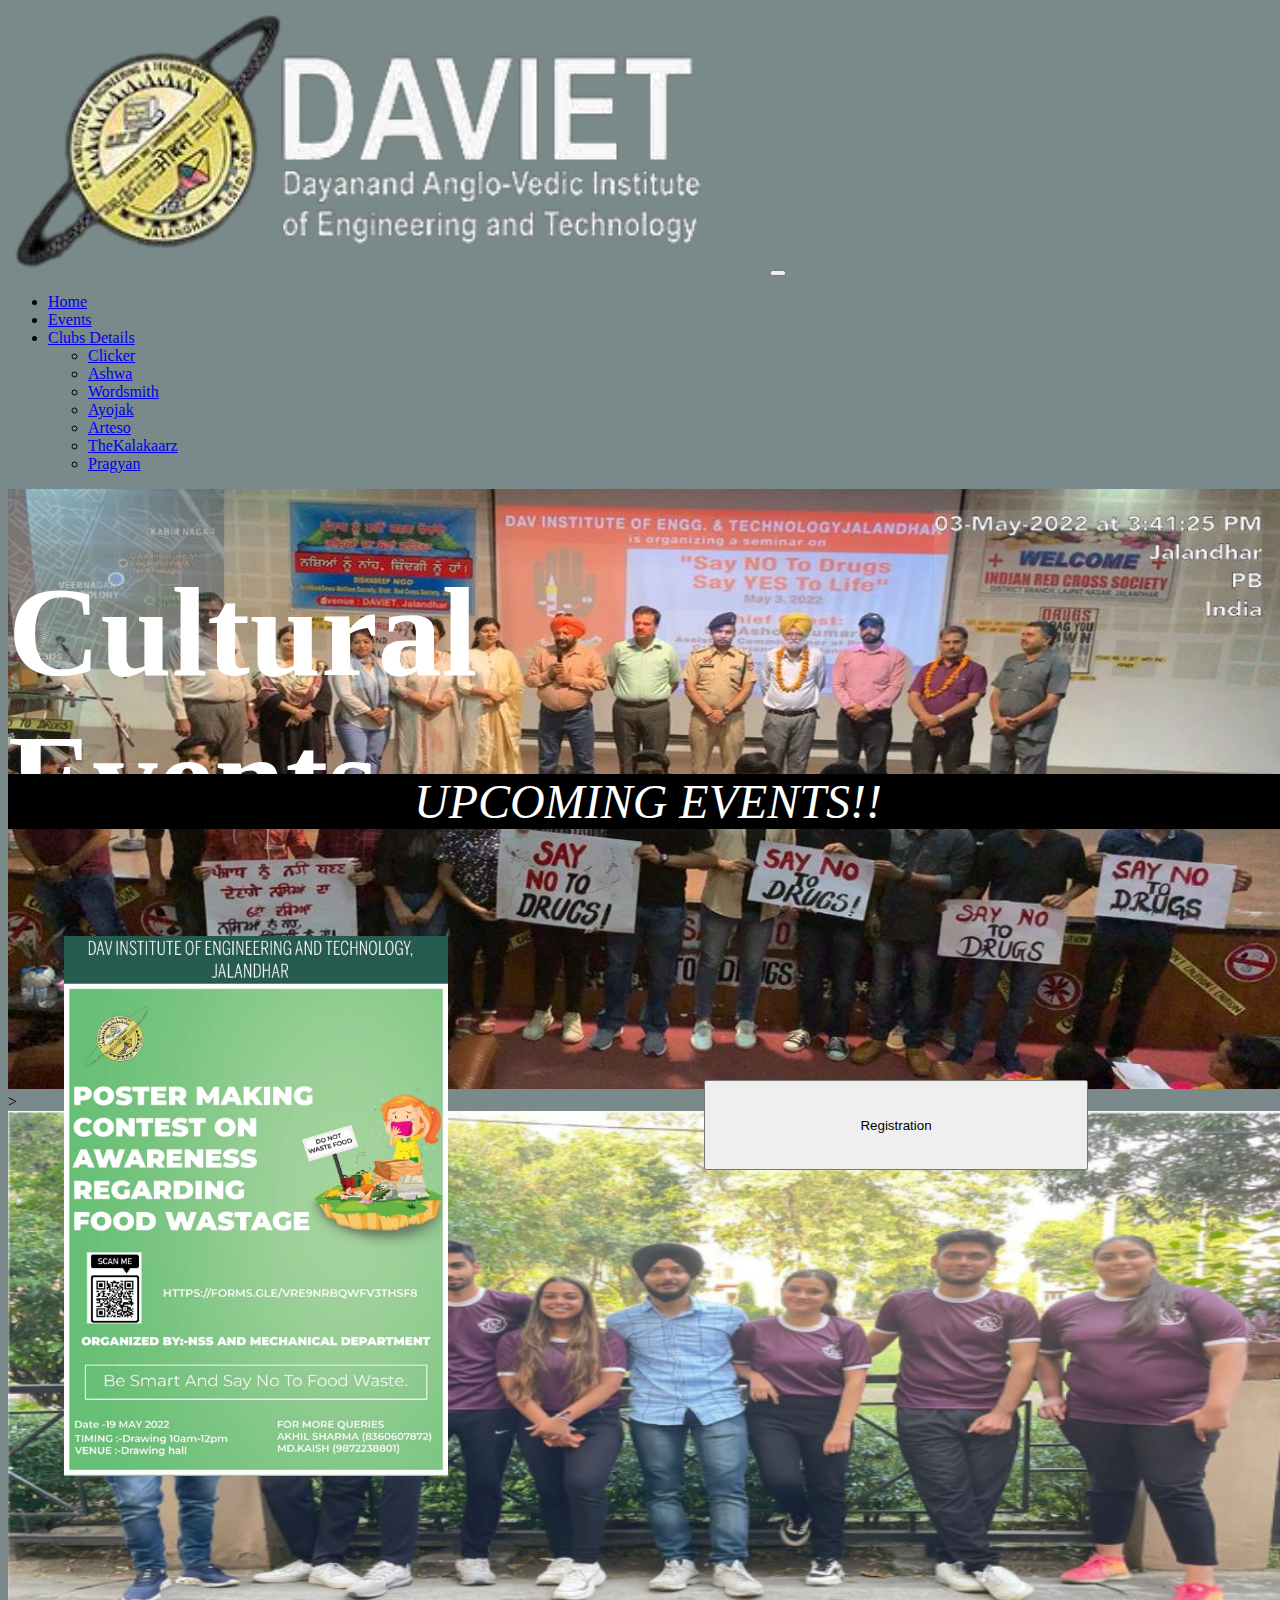
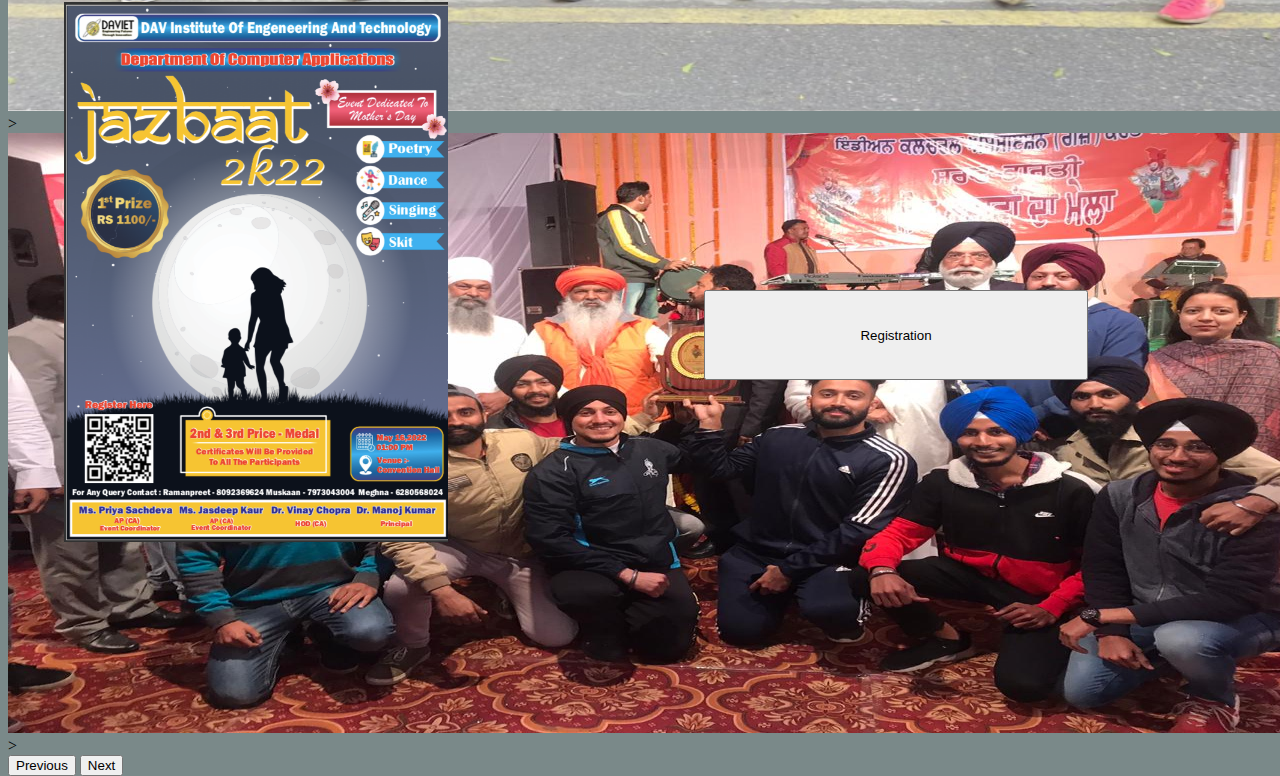
<file: index.html>
<!doctype html>
<html lang="en">

<head>
    <meta charset="utf-8">
    <meta name="viewport" content="width=device-width, initial-scale=1">
    <title>DAVIET Cultural Events</title>
    <link href="https://cdn.jsdelivr.net/npm/bootstrap@5.2.0-beta1/dist/css/bootstrap.min.css" rel="stylesheet"
        integrity="sha384-0evHe/X+R7YkIZDRvuzKMRqM+OrBnVFBL6DOitfPri4tjfHxaWutUpFmBp4vmVor" crossorigin="anonymous">
    <link rel="stylesheet" href="style.css">
</head>

<body>
    <nav class="navbar navbar-expand-lg bg-dark   navbar navbar-dark bg-dark nav "">
        <div class=" container-fluid">
        <a class="navbar-brand" href="#"><img src="LOGO.png" alt="" width="60%" class="LOHO"></a>
        <button class="navbar-toggler" type="button" data-bs-toggle="collapse" data-bs-target="#navbarNavDropdown"
            aria-controls="navbarNavDropdown" aria-expanded="false" aria-label="Toggle navigation">
            <span class="navbar-toggler-icon"></span>
        </button>
        <div class="collapse navbar-collapse" id="navbarNavDropdown">
            <ul class="navbar-nav navbar-nav justify-content-end flex-grow-1 pe-3">
                <li class="nav-item navbar-nav">
                    <a class="nav-link active" aria-current="page" href="index.html">Home</a>
                </li>
                <li class="nav-item">
                    <a class="nav-link" href="page2.html">Events</a>
                </li>
                <li class="nav-item dropdown">
                    <a class="nav-link dropdown-toggle" href="#" id="navbarDropdownMenuLink" role="button"
                        data-bs-toggle="dropdown" aria-expanded="false">
                        Clubs Details
                    </a>
                    <ul class="dropdown-menu" aria-labelledby="navbarDropdownMenuLink">
                        <li><a class="dropdown-item" href="https://www.instagram.com/clickerdaviet/">Clicker</a></li>
                        <li><a class="dropdown-item" href="https://www.instagram.com/artesodaviet/">Ashwa</a></li>
                        <li><a class="dropdown-item" href="https://www.instagram.com/wordsmiths_daviet/">Wordsmith</a>
                        </li>
                        <li><a class="dropdown-item" href="https://www.instagram.com/_ayojaks_/">Ayojak</a></li>
                        <li><a class="dropdown-item" href="https://www.instagram.com/artesodaviet/">Arteso</a></li>
                        <li><a class="dropdown-item" href="https://www.instagram.com/thekalakaarz/">TheKalakaarz</a>
                        </li>
                        <li><a class="dropdown-item" href="https://www.instagram.com/pragyandaviet/">Pragyan</a></li>
                    </ul>
                </li>
            </ul>
        </div>
        </div>
        </div>
    </nav>


    <div id="carouselExampleControls" class="carousel slide" data-bs-ride="carousel" position="relative" class="CAR"
        class="opacity-50">
        <div class="carousel-inner" width="60%">
            <div class="carousel-item active">
                <img src="img_1.jpeg" class="d-block w-100" alt="..." width="100%" height="600" class="opacity-75">>
            </div>
            <div class="carousel-item">
                <img src="ashwa grp.png" class="d-block w-100" alt="..." width="100%" height="600" class="opacity-75">>
            </div>
            <div class="carousel-item">
                <img src="img2.jpeg" class="d-block w-100" alt="..." width="100%" height="600" class="opacity-75">>
            </div>
        </div>
        <button class="carousel-control-prev" type="button" data-bs-target="#carouselExampleControls"
            data-bs-slide="prev">
            <span class="carousel-control-prev-icon" aria-hidden="true"></span>
            <span class="visually-hidden">Previous</span>
        </button>
        <button class="carousel-control-next" type="button" data-bs-target="#carouselExampleControls"
            data-bs-slide="next">
            <span class="carousel-control-next-icon" aria-hidden="true"></span>
            <span class="visually-hidden">Next</span>
        </button>
    </div>

    <div class="Txt" position="relative">
        <h1 class="text-hide">Cultural <br> Events</h1>
    </div>
    <center>
        <div class="title">
            UPCOMING EVENTS!!
        </div>
    </center>

    <div class="event_1">

        <img src="Event_1.jpeg" alt="" class="Ev_1" class="img-fluid">


    </div>
    <a href="https://forms.gle/9EyneBJY7KmZ7JuW8"> <button type="button"
            class="btn btn-outline-dark">Registration</button></a>


    <div class="event_2">

        <img src="Ev_2.png" alt="" class="Ev_2" class="img-fluid">


    </div>

    <a
        href="https://docs.google.com/forms/d/e/1FAIpQLSeveM0s_kAuPYpXSWuIITrvKDSRfLwVoKW3GjfeuP3Rkp3fNw/viewform?usp=sf_link">
        <button type="button" class="btn btn-outline-dark" id="button_2">Registration</button></a>


    <script src="https://cdn.jsdelivr.net/npm/bootstrap@5.2.0-beta1/dist/js/bootstrap.bundle.min.js"
        integrity="sha384-pprn3073KE6tl6bjs2QrFaJGz5/SUsLqktiwsUTF55Jfv3qYSDhgCecCxMW52nD2"
        crossorigin="anonymous"></script>

</body>

</html>
</file>
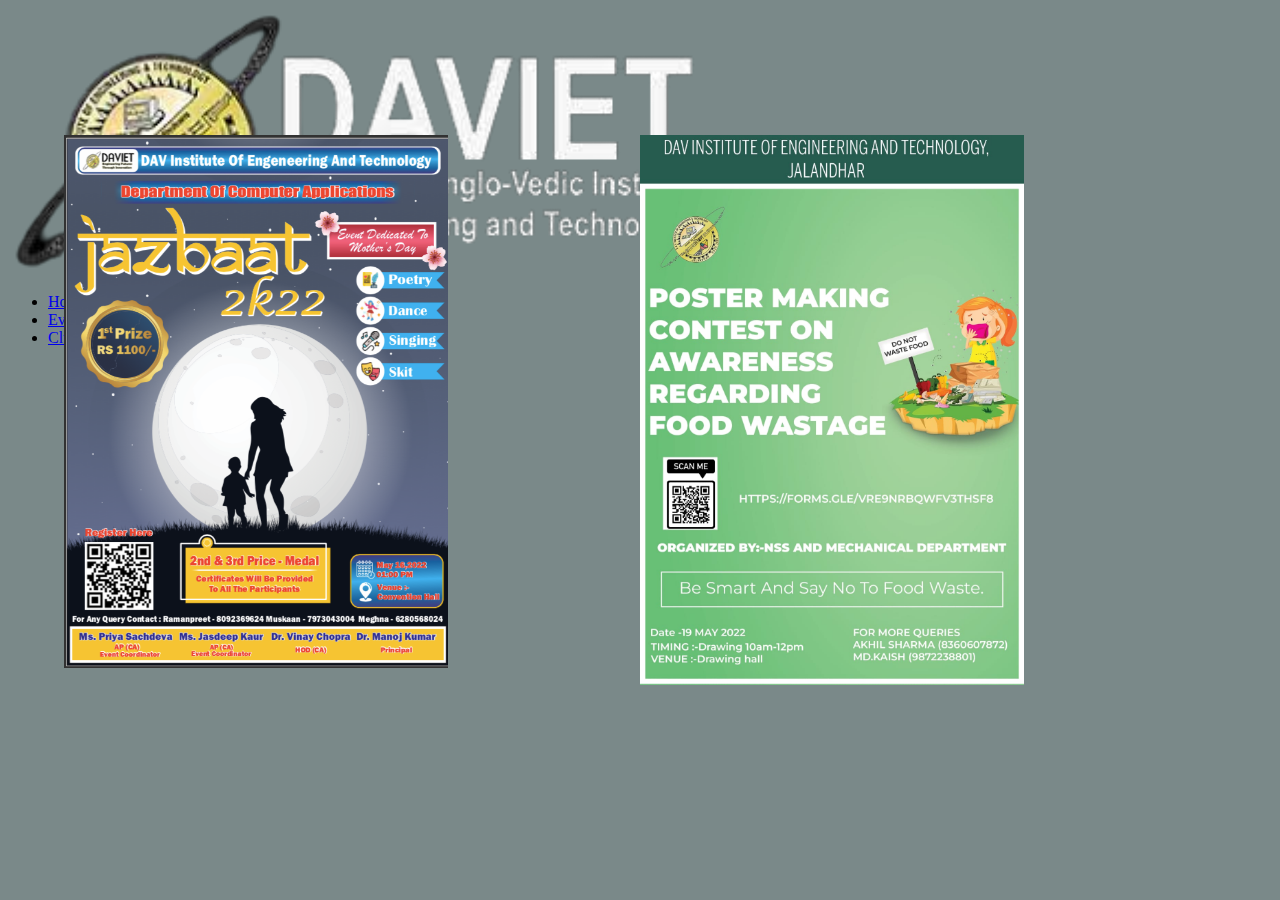
<file: page2.html>
<!doctype html>
<html lang="en">
  <head>
    <meta charset="utf-8">
    <meta name="viewport" content="width=device-width, initial-scale=1">
    <title>Events</title>
    <link href="https://cdn.jsdelivr.net/npm/bootstrap@5.2.0-beta1/dist/css/bootstrap.min.css" rel="stylesheet" integrity="sha384-0evHe/X+R7YkIZDRvuzKMRqM+OrBnVFBL6DOitfPri4tjfHxaWutUpFmBp4vmVor" crossorigin="anonymous">
    <link rel="stylesheet" href="style_2.css">
  </head>
  <body>
    
    <nav class="navbar navbar-expand-lg bg-dark   navbar navbar-dark bg-dark nav "">
        <div class=" container-fluid">
        <a class="navbar-brand" href="#"><img src="LOGO.png" alt="" width="60%" class="LOHO"></a>
        <button class="navbar-toggler" type="button" data-bs-toggle="collapse" data-bs-target="#navbarNavDropdown"
            aria-controls="navbarNavDropdown" aria-expanded="false" aria-label="Toggle navigation">
            <span class="navbar-toggler-icon"></span>
        </button>
        <div class="collapse navbar-collapse" id="navbarNavDropdown">
            <ul class="navbar-nav navbar-nav justify-content-end flex-grow-1 pe-3">
                <li class="nav-item navbar-nav">
                    <a class="nav-link active" aria-current="page" href="index.html">Home</a>
                </li>
                <li class="nav-item">
                    <a class="nav-link" href="page2.html">Events</a>
                </li>
                <li class="nav-item dropdown">
                    <a class="nav-link dropdown-toggle" href="#" id="navbarDropdownMenuLink" role="button"
                        data-bs-toggle="dropdown" aria-expanded="false">
                        Clubs
                    </a>
                    <ul class="dropdown-menu" aria-labelledby="navbarDropdownMenuLink">
                        <li><a class="dropdown-item" href="https://www.instagram.com/clickerdaviet/">Clicker</a></li>
                        <li><a class="dropdown-item" href="https://www.instagram.com/artesodaviet/">Ashwa</a></li>
                        <li><a class="dropdown-item" href="https://www.instagram.com/wordsmiths_daviet/">Wordsmith</a></li>
                        <li><a class="dropdown-item" href="https://www.instagram.com/_ayojaks_/">Ayojak</a></li>
                        <li><a class="dropdown-item" href="https://www.instagram.com/artesodaviet/">Arteso</a></li>
                        <li><a class="dropdown-item" href="https://www.instagram.com/thekalakaarz/">TheKalakaarz</a></li>
                        <li><a class="dropdown-item" href="https://www.instagram.com/pragyandaviet/">Pragyan</a></li>
                    </ul>
                </li>
            </ul>
        </div>
        </div>
        </div>
    </nav>




    
        <div class="event_1">

          <img src="Event_1.jpeg" alt="" width="500vw" class="img-fluid" class="image-response" width="500vw">

        </div>
        <div class="event_2" >

            <img src="Ev_2.png" alt="" class="img-fluid" class="image-response" width="500vw" >

        </div>
    <!---    <div class="event_3">

            <img src="Ev_3.png" alt="" class="img-fluid" class="image-response" width="500vw">

        </div>
        <div class="event_4">

            <img src="EV_4.jpeg" alt="" class="img-fluid" class="image-response" width="500vw" >
           

        </div> --->
        





    <script src="https://cdn.jsdelivr.net/npm/bootstrap@5.2.0-beta1/dist/js/bootstrap.bundle.min.js" integrity="sha384-pprn3073KE6tl6bjs2QrFaJGz5/SUsLqktiwsUTF55Jfv3qYSDhgCecCxMW52nD2" crossorigin="anonymous"></script>
  </body>
</html>
</file>
<file: style.css>
body {
    background-color: rgb(122, 137, 137);

}


.Txt {
    position: relative;
    top: 90%;
    color: white;
    font-size: 80%;
}

#carouselExampleControls {
    position: absolute;
    z-index: -1;
    width: 100vw;
    length: 75vh;

}

h1 {
    font-size: 10vw;
}

.Ev_1 {
    position: absolute;
    max-width: 100vw;
    width: 30vw;
    height: 60vh;
    top: 8vh;


}

.event_1 {
    position: absolute;
    top: 96vh;
    width: 65vw;
    height: auto;
    left: 5vw;

}

.title {
    position: absolute;
    font-size: 300%;
    font-style: oblique;
    background-color: black;
    color: white;
    width: 100vw;
    top: 86vh;
}

.btn-outline-dark {
    position: absolute;
    top: 120vh;
    right: 15vw;
    width: 30vw;
    height: 10vh;
}

.event_2 {
    position: absolute;
    max-width: 100vw;
    width: 65vw;
    height: 60vh;
    top: 170vh;
    left: 5vw;

}

.Ev_2 {
    position: absolute;
    max-width: 100vw;
    width: 30vw;
    height: 60vh;
    top: 8vh;
}

.btn-outline-dark_2 {
    position: absolute;
    top: 210vh;
    right: 15vw;
    width: 30vw;
    height: 10vh;
}

#button_2 {
    position: absolute;
    top: 210vh;
    right: 15vw;
    width: 30vw;
    height: 10vh;

}
</file>
<file: style_2.css>
body {
    background-color: rgb(122, 137, 137);
}



.event_2 {
    position: absolute;
    max-width: 100vw;
    width: 30vw;
    height: 30vh;
    top: 15vh;
    left: 5vw;
}

.Ev_2 {
    position: absolute;
    max-width: 100vw;
    width: 30vw;
    height: 60vh;
    top: 8vh;
}

.event_1 {
    position: absolute;
    top: 15vh;
    width: 30vw;
    height: 30;
    left: 50vw;

}

.Ev_1 {
    position: absolute;
    max-width: 100vw;
    width: 30vw;
    height: auto;
    top: 8vh;
}


.img-fluid {
    width: 100%;
    height: auto;
}
</file>
